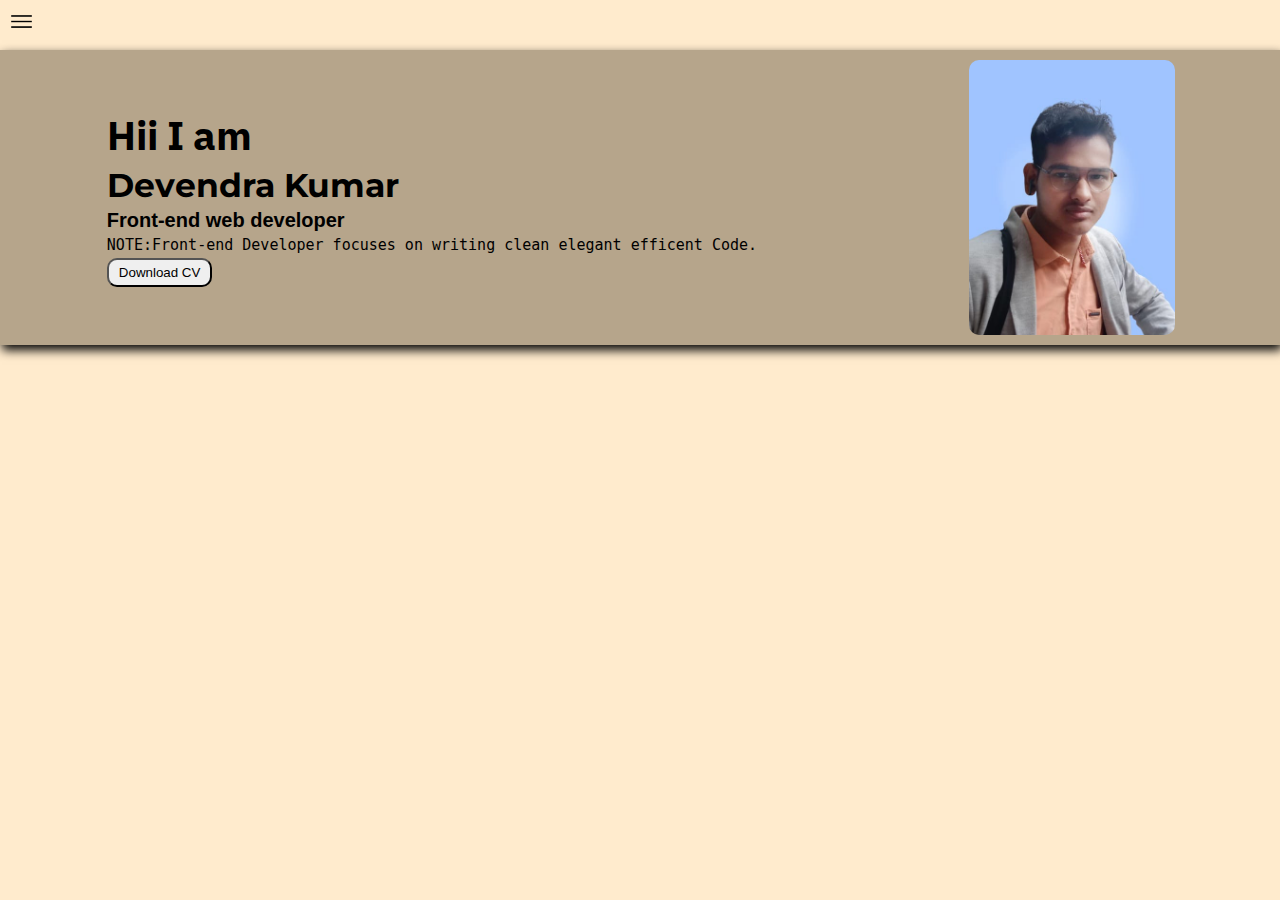
<file: index.html>
<!DOCTYPE html>
<html lang="en">

<head>
    <meta charset="UTF-8">
    <meta http-equiv="X-UA-Compatible" content="IE=edge">
    <meta name="viewport" content="width=device-width, initial-scale=1.0">
    <title>Home/devendrakumar-portfolio</title>
    <link rel="stylesheet" href="css.css">

</head>

<body>
    <div class="page-container">
        <div class="hamburger">
            <img src="images/ham.png" alt="" class="ham" id="ham" onclick="hide()">
        </div>

        <div class="navbar" id="navbargo">
            <ul>
                <li><a href="index.html">Home</a></li>
                <li><a href="myinfo.html">Myinfo</a></li>
                <li><a href="contact.html">Contact</a></li>
                <!-- <li><a href="blog.html">Blog</a></li> -->
                <li><a href="Devendrakumar resume.pdf" download>CV</a></li>
            </ul>
        </div>

        <div class="main">
            <div class="infocontainer">
                <div class="devinfo">
                    <div class="hii"><b>Hii I am</b></div>
                    <div class="name"><b>Devendra Kumar</b></div>
                    <div class="about"><b>Front-end web developer</b></div>
                    <div class="note">NOTE:Front-end Developer focuses on writing clean elegant efficent Code.</div>
                    <div class="cvdb">
                        <button class="btn"><a href="Devendrakumar resume.pdf" download>Download CV</a></button>
                    </div>
                </div>
                <div class="devpic">
                    <img src="images/profilephoto.jpeg" alt="developerimage">
                </div>

            </div>
        </div>

    </div>

    <script src="hamburger.js"></script>

</body>

</html>
</file>
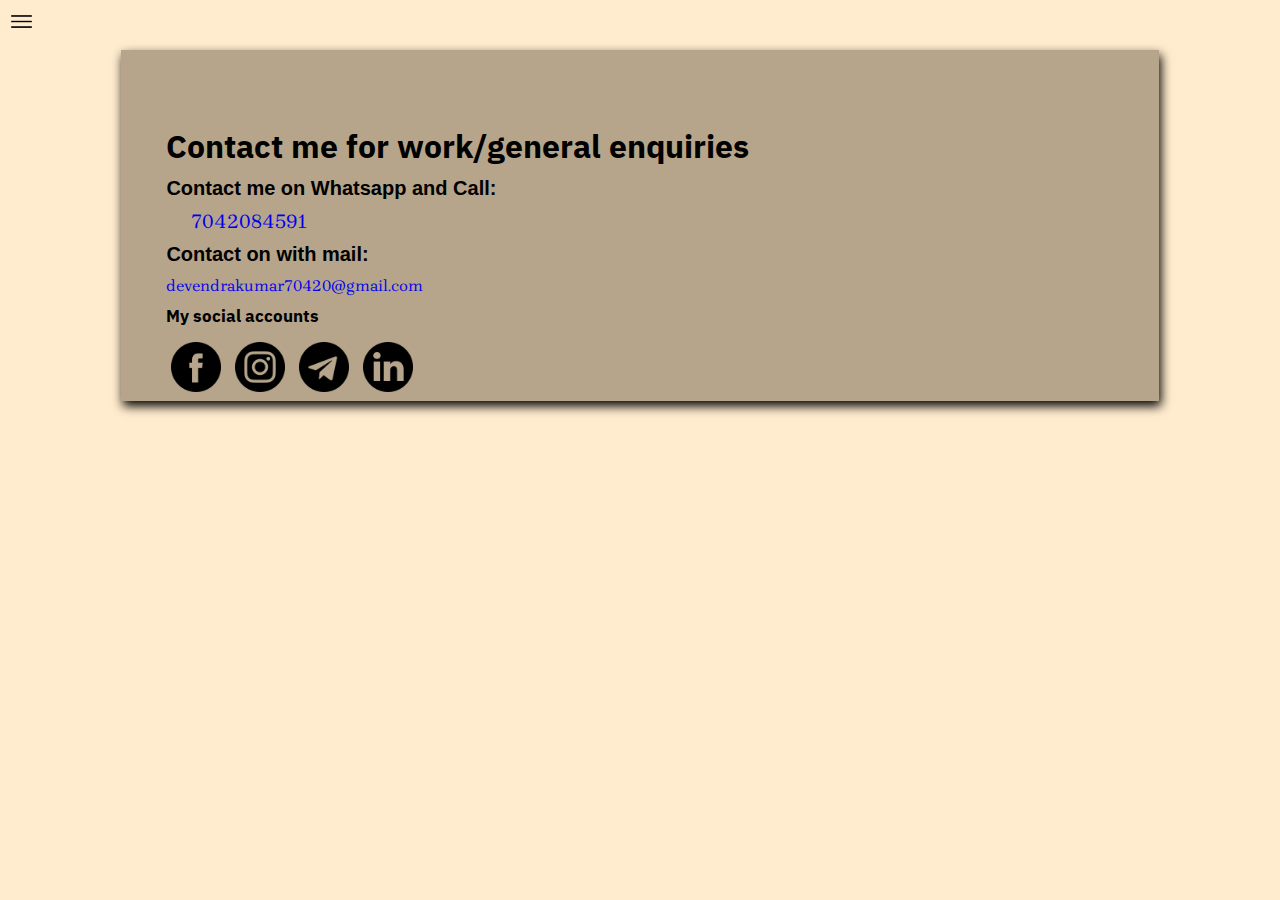
<file: contact.html>
<!DOCTYPE html>
<html lang="en">

<head>
    <meta charset="UTF-8">
    <meta http-equiv="X-UA-Compatible" content="IE=edge">
    <meta name="viewport" content="width=device-width, initial-scale=1.0">
    <title>Contact/devendrakumar-portfolio</title>
    <!-- <link rel="stylesheet" href="css/contact.css"> -->
    <link rel="stylesheet" href="css.css">
</head>

<body>
    <div class="page-container">
        <div class="hamburger">
            <img src="images/ham.png" alt="" class="ham" id="ham" onclick="hide()">
        </div>
        <div class="navbar" id="navbargo">
            <ul>
                <li><a href="index.html">Home</a></li>
                <li><a href="myinfo.html">Myinfo</a></li>
                <li><a href="contact.html">Contact</a></li>
                <!-- <li><a href="blog.html">Blog</a></li> -->
                <li><a href="Devendrakumar resume.pdf" download>CV</a></li>
            </ul>
        </div>

        <div class="main">
            <div class="contact-form">
                <h1>Contact me for work/general enquiries</h1>


                <div class="wc">
                    <h3 class="heading">Contact me on Whatsapp and Call:</h3>
                    <a href="tel:7042084591" class="tel">7042084591</a>
                </div>
                <div class="cm">
                    <h3 class="heading">Contact on with mail:</h3>
                    <a href="mailto:devendrakumar70420@gmail.com" class="mail">devendrakumar70420@gmail.com</a>
                </div>
                <div class="social-account">
                    <h1 class="heading">My social accounts</h1>

                    <a href="https://www.facebook.com/dk.shukla.92798072/"><img src="images/facebook-icon.png"
                            alt="facebook.jpg"></a>
                    <a href="https://www.instagram.com/devendrakumar_8/"><img src="images/instagram-icon.png"
                            alt="instagram.jpg"></a>
                    <!-- <a href=""><img src="images/twitter-icon.png" alt="twiter.jpg"></a> -->
                    <a href="https://web.telegram.org/k/#@devendrakumar_8"><img src="images/telegram-icon.png"
                            alt="telegram.jpg"></a>
                    <a href="https://www.linkedin.com/in/devendra-kumar8459/"><img src="images/linkedin-icon.png"
                            alt="linkedin.jpg"></a>
                </div>

            </div>
        </div>

    </div>

    <script src="hamburger.js"></script>

</body>

</html>
</file>
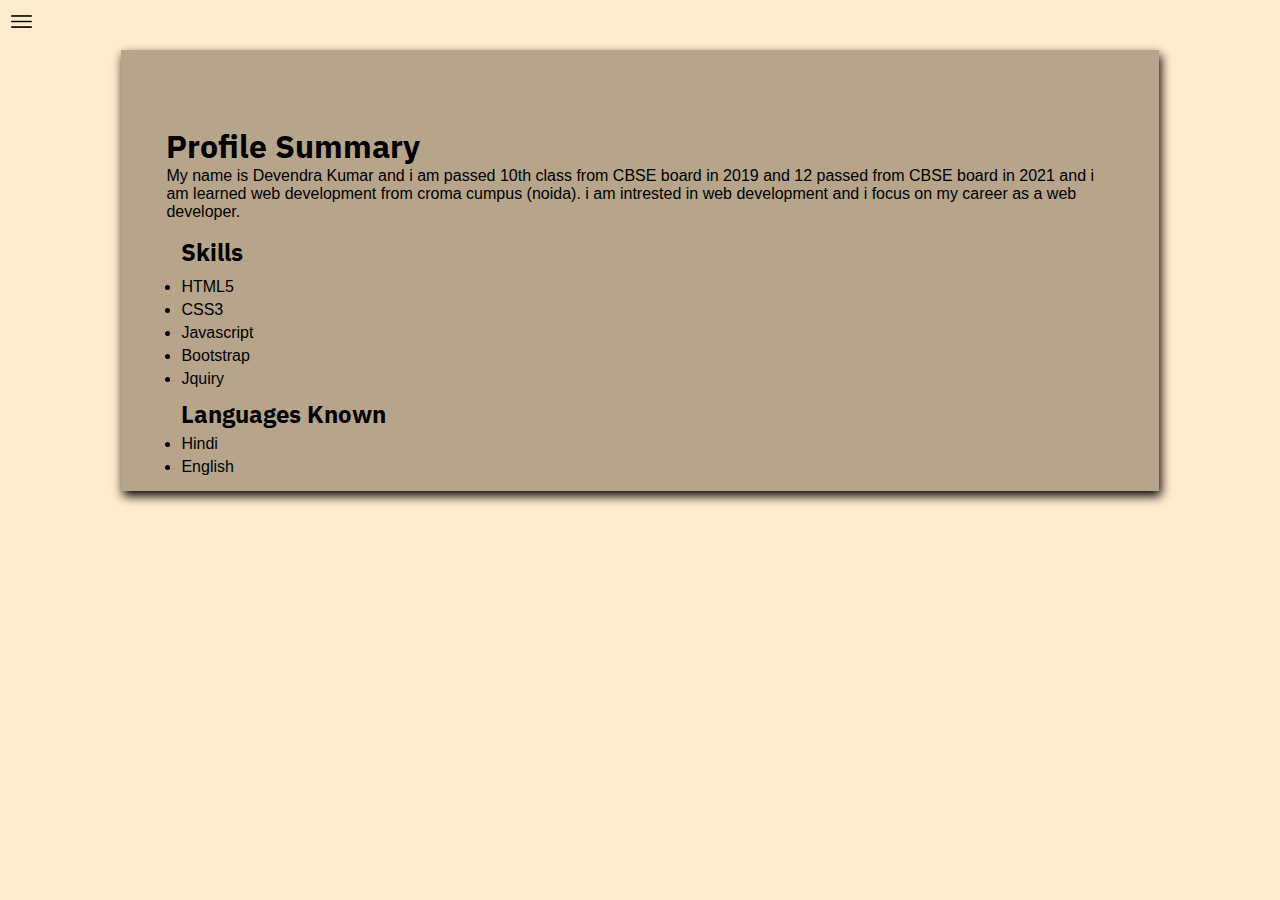
<file: myinfo.html>
<!DOCTYPE html>
<html lang="en">

<head>
    <meta charset="UTF-8">
    <meta http-equiv="X-UA-Compatible" content="IE=edge">
    <meta name="viewport" content="width=device-width, initial-scale=1.0">
    <title>myinfo/devendrakumar-portfolio</title>
    <link rel="stylesheet" href="css.css">
</head>

<body>
    <div class="page-container">
        <div class="hamburger">
            <img src="images/ham.png" alt="" class="ham" id="ham" onclick="hide()">
        </div>
        <div class="navbar" id="navbargo">
            <ul>
                <li><a href="index.html">Home</a></li>
                <li><a href="myinfo.html">Myinfo</a></li>
                <li><a href="contact.html">Contact</a></li>
                <!-- <li><a href="blog.html">Blog</a></li> -->
                <li><a href="Devendrakumar resume.pdf" download>CV</a></li>
            </ul>
        </div>

        <div class="main">
            <div class="info">
                <h1>Profile Summary</h1>
                <p>My name is Devendra Kumar and i am passed 10th class from CBSE board in 2019 and 12 passed from CBSE
                    board in 2021 and i am learned web development from croma cumpus (noida). i am intrested in web
                    development and i focus on my career as a web developer.
                </p>
                <div class="skillcontainer">
                    <h2>Skills</h2>
                    <ul>
                        <li>HTML5</li>
                        <li>CSS3</li>
                        <li>Javascript</li>
                        <li>Bootstrap</li>
                        <li>Jquiry</li>
                    </ul>

                    <ul>
                        <h2>Languages Known</h2>
                        <li>Hindi</li>
                        <li>English</li>
                    </ul>
                </div>
            </div>

        </div>
        <script src="hamburger.js"></script>
</body>

</html>
</file>
<file: css.css>
@import url('https://fonts.googleapis.com/css2?family=IBM+Plex+Sans:ital,wght@1,500&display=swap');
@import url('https://fonts.googleapis.com/css2?family=IBM+Plex+Sans:ital,wght@1,500&family=Montserrat:ital@1&family=Roboto:ital,wght@1,300&display=swap');
@import url('https://fonts.googleapis.com/css2?family=Nunito+Sans:ital,wght@1,300&display=swap');
@import url('https://fonts.googleapis.com/css2?family=Brygada+1918:ital@1&family=Nunito+Sans:ital,wght@1,300&display=swap');


* {
    margin: 0px;
    /* padding: 0px; */
}

html {
    scroll-behavior: smooth;
}

body {
    background-color: blanchedalmond;
}

.page-container {
    display: flex;
    box-sizing: border-box;
}

/* NAVBAR */

.navbar {
    /* width: 14vw; */
    /* height: 93vh; */
    padding: 20px 0px;
    background-color: rgb(233, 223, 223);
    border: 2px solid black;
    border-radius: 5px;

}

.navbar ul li {
    list-style: none;
    margin: 65px 0px;
}

.navbar ul li a {
    text-decoration: none;
    font-size: 22px;
    color: black;
    border-radius: 22px;
    padding: 8px 25px;
    font-family: 'Nunito Sans', sans-serif;
}

.navbar ul li a:hover {
    color: white;
    background-color: rgb(59, 47, 47);

}

/* HOME */

.main {
    width: 90vw;
    height: 100vh;
    /* background-color: blanchedalmond; */
}

.infocontainer {
    background-color: rgb(182, 165, 139);
    height: 78vh;
    width: 80vw;
    margin: 54px auto;
    display: flex;
    justify-content: space-around;
    align-items: center;
    box-shadow: 2px 5px 10px black;
    flex-wrap: wrap;
}

.devinfo {
    display: flex;
    flex-direction: column;
    box-sizing: border-box;
}

.hii {
    font-family: 'IBM Plex Sans', sans-serif;
    font-size: 40px;
    margin: 2px;
}

.name {
    font-family: 'Montserrat', sans-serif;
    font-size: 33px;
    margin: 2px;
}

.about {
    font-family: 'Noto Sans JP', sans-serif;
    font-size: 20px;
    margin: 2px;
}

.btn {
    margin: 2px;
    padding: 5px 10px;
    border-radius: 10px;
    font-family: 'Noto Sans JP', sans-serif;
}

.btn a {
    text-decoration: none;
    color: black;
}

.btn:hover {
    background-color: rgb(59, 47, 47);
    color: white;
}
.btn a:hover{
    color: white;
}

.note {
    font-family: 'Inconsolata', monospace;
    font-size: 15px;
    margin: 2px;

}

.devpic {
    display: flex;
}

.devpic img {
    height: 260px;
    border-radius: 10px;
}

/* Contact CSS */

.contact-form {
    background-color: rgb(182, 165, 139);
    /* height: 62vh; */
    width: 74vw;
    margin: 90px auto;
    padding: 0px 45px;
    padding-top: 75px;
    box-shadow: 2px 5px 10px black;
    display: flex;
    flex-direction: column;
}

.contact-form h1 {
    font-family: 'IBM Plex Sans', sans-serif;
}

.heading {
    font-family: 'Noto Sans JP', sans-serif;
    margin: 10px 0px;
    font-size: 20px;
}

.tel {
    font-family: 'Brygada 1918', serif;
    /* font-family: 'Noto Sans JP', sans-serif; */
    margin: 0px 25px;
    text-decoration: none;
    font-size: 20px;
}

.mail {
    font-family: 'Brygada 1918', serif;
    text-decoration: none;
}


.social-account h1 {
    font-size: 17px;
}

.social-account img {
    height: 70px;
    width: 70px;
    margin: 15px;
}

/* Myinfo */

.info {
    background-color: rgb(182, 165, 139);
    /* height: 62vh; */
    width: 74vw;
    margin: 90px auto;
    padding: 0px 45px;
    padding-top: 75px;
    box-shadow: 2px 5px 10px black;
    display: flex;
    flex-direction: column;
}

.info h1 {
    font-family: 'IBM Plex Sans', sans-serif;
}

.info p {
    font-family: 'Noto Sans JP', sans-serif;
}

.skillcontainer {
    margin: 15px 15px;
}

.skillcontainer h2 {
    font-family: 'IBM Plex Sans', sans-serif;
}

.skillcontainer ul {
    font-family: 'Noto Sans JP', sans-serif;
    margin-top: 10px;
}

.skillcontainer ul li {
    margin-top: 5px;
}

/* Hamburger */
.hamburger {
    position: absolute;
    cursor: pointer;
    display: none;
}

.ham {
    width: 33px;
    margin: 5px 5px;
}


/* MEDIA */

@media (max-width: 1300px) {
    * {
        padding: 0px 0px;
    }


    .infocontainer {
        height: auto;
        width: auto;
        margin: 50px auto;
    }

    .info {
        margin-top: 50px;
    }

    .main {
        width: 100vw;
        height: 100vh;
    }

    .contact-form {
        margin-top: 50px;
    }

    .social-account img {
        height: 50px;
        width: 50px;
        margin: 5px;
    }

    .devpic img {
        height: 275px;
        margin-top: 10px;
        margin-bottom: 10px;
        border-radius: 10px;

    }

    #navbargo {
        display: none;
    }

    .hamburger {
        position: absolute;
        cursor: pointer;
        display: block;
        z-index: 1;
    }

    .ham {
        width: 33px;
        margin: 5px 5px;
    }


}

@media (max-width:544px) {

    .social-account img {
        height: 30px;
        width: 30px;
    }

}


@media (max-width:299px) {
    .social-account img {
        margin: 0px;
    }

    .devpic img {
        width: 150px;
        height: 190px;
    }

    .mail {
        margin-left: -40px;
    }
}
</file>
